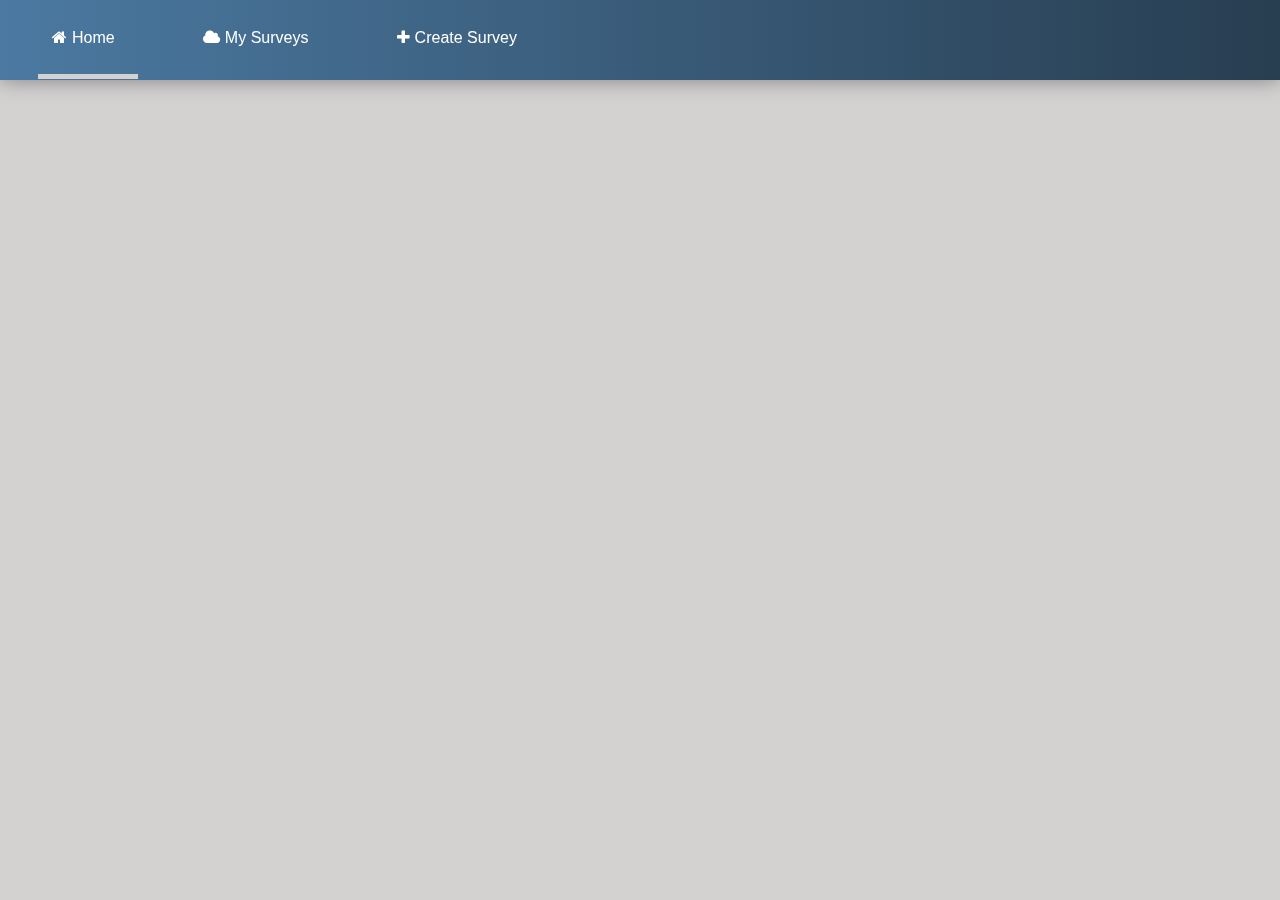
<file: src/main/resources/static/html/dashboard.html>
<html>
    <head>
        <meta content="text/html;charset=utf-8" http-equiv="Content-Type"/>
        <meta content="utf-8" http-equiv="encoding"/>
        <link rel='stylesheet' type='text/css' href="../css/style.css" />
        <script src="../js/jquery-3.5.1.min.js"></script>
        <meta name="viewport" content="width=device-width, initial-scale=1"/>
        <link rel="stylesheet" href="https://www.w3schools.com/w3css/4/w3.css"></link>
        <link rel="stylesheet" href="https://cdnjs.cloudflare.com/ajax/libs/font-awesome/4.7.0/css/font-awesome.min.css"></link>
        <script src="https://ajax.googleapis.com/ajax/libs/jquery/3.5.1/jquery.min.js"></script>
    </head>
    <body>
        <div id="navbar">
            <div id="selectorh"></div>
            <div id="separator"></div>
            <button class="btn" id="h"><i class="fa fa-home" style="margin-right: 5px"></i>Home</button>
            <button class="btn" id="m"><i class="fa fa-cloud" style="margin-right: 5px"></i>My Surveys</button>
            <button class="btn" id="c"><i class="fa fa-plus" style="margin-right: 5px"></i>Create Survey</button>
            <div id="profil"><div id="profile"></div></div>
            <div id="drop">
                <div id="triangle"></div>   
                <div id="dropMenu">
                    <table>
                        <tr>
                            <td><button class="logout">Edit</button></td>
                        </tr>
                        <tr>
                            <td><button class="logout">Log out</button></td>
                        </tr>
                    </table>
                </div>
            </div>
        </div>
        <div class="cont" id="container" style="text-align: center;">
            <h1 id="titleContainer" style="color:#D4D1D1" >File Upload</h1>
            <input type="file" id="fileUpload" style="color:#D4D1D1" /><br></br>
            <div class="progress-bar" id="progressBar">
                <div class="progress-bar-fill">
                    <span class="progress-bar-text">0%</span>
                </div>
            </div>
            <p id="error" style="color: white;"></p>
        <div id="inputSubmit"  ><i class="fa fa-plus"></i><input type="submit" id="submit" class="btn" style="color:#D4D1D1" /></div>
        </div>
        <div id="container1" style="text-align: center;">
            <table class="table-container">
                <thead>
                    <tr>
                        <th>Name</th>
                        <th>Date of upload</th>
                        <th>Link</th>
                    </tr>
                </thead>
                <tbody>
                    <tr>
                        <td>Last Project</td>
                        <td>23/04/2000</td>
                        <td>https://a-link/files/myfileakjssssssssss</td>
                    </tr>
                    <tr>
                        <td>Last Project</td>
                        <td>23/04/2000</td>
                        <td>https://a-link/files/myfile</td>
                    </tr>
                    <tr>
                        <td>Last Project</td>
                        <td>23/04/2000</td>
                        <td>https://a-link/files/myfile</td>
                    </tr>
                </tbody>
            </table>
        </div>
    </body>
    <script src="../js/mainJS.js"></script>
    <script src="../js/requests.js"></script>
    <script>function click(){alert()}</script>
</html>
</file>
<file: src/main/resources/static/css/style.css>
#navbar {
    position: absolute;
    position: sticky;
    height: 80px;
    width: 100%;
    background: linear-gradient(0.25turn, #4B79A1, #283E51);
    top: 0;
    text-align: left;
    margin-left: 0;
    box-shadow: 0px 0px 20px gray;
}

body {
    background-color: rgb(212, 209, 209);
}

.btn {
    background-color: transparent;
    padding: 15px 32px;
    border: none;
    color: white;
    text-align: center;
    text-decoration: none;
    font-size: 16px;
    
    margin-left: 20px;
    margin-top: 11px;
}
.btn:hover {
    color: rgb(212, 209, 209);
    cursor: pointer;
}
.btn:active {
    color: rgb(146, 143, 143);
}

.table-container {
    border-collapse: collapse;
    margin: 25px 0;
    font-size: 0.9em;
    min-width: 400px;
    border-radius: 5px 5px 0 0;
    overflow: hidden;
    background-color: #ececec;
    box-shadow: 0 0 20px rgb(0, 0, 0, 0.15);
}

.table-container thead tr {
    background-color: #4B79A1;
    color: white;
    text-align: left;
    font-weight: bold;
}

.table-container td,
.table-container th {
    padding: 12px 15px;
    text-align: left;

}

.table-container tbody tr {
    border-bottom: 1px solid rgb(187, 187, 187);
}

.table-container tbody tr:hover {
    color: #4B79A1;
    background-color: #eeeeee;
    box-shadow: 0 0 5px rgb(0, 0, 0, 0.15);
}

.table-container tbody tr:nth-of-type(even) {
    background-color: #d4d4d4;
}

.table-container tbody tr:last-of-type {
    border-bottom: 2px solid #4B79A1;
}

#container1 {
    margin-top: 5%;
    margin-left: 35%;
    height: max-content;
    width: max-content;
    display: none;
}

.cont {
    background-color: #3B5E7D;
    box-shadow: 0px 0px 20px gray;
    height: max-content;
    width: 25%;
    margin-top: 5%;
    margin-left: 35%;
    display: none;
}
#selectorh {
    height: 5px;
    width: 100px;
    background-color: rgb(212, 209, 209);
    position: absolute;
    margin-top: 74px;
    margin-left: 38px;
}

#titleContainer {
    color: white;
    font-weight: lighter;
    font-family: Arial, Helvetica, sans-serif;
}
#submit {
    margin-left: -20;
    margin-top: 80px;
}

#separator {
    background-color: gray;
    opacity: 0.7;
    height: 60px;
    width: 1px;
    position: absolute;
    left: 1830px;
    top: 10px;
}

#fileUpload {
    color: #D4D1D1;
    margin-left: 50px;
}
#inputSubmit {
    color: #D4D1D1;
}

#profile {
    height: 50px;
    width: 50px;
    position: absolute;
    background-color: white;
    margin-left: 1850;
    border-radius: 50%;
    top: 15px;
}

#more {
    margin-left: 1760;
    font-size: large;
    position: absolute;
    top: 27px;
    color: white;
}

#profile {
    position: absolute;
}
#triangle {
    width: 0;
    height: 0;
    border-left: 10px solid transparent;
    border-right: 10px solid transparent;
    position: absolute;
    border-bottom: 18px solid white;
    margin-left: 1865;
    display: none;
}
#dropMenu {
    height: 150px;
    width: 150px;
    position: absolute;
    background-color: white;
    box-shadow: 2px 2px 4px gray;
    border-radius: 2%;
    margin-left: 1750;
    margin-top: 16px;
    text-align: center;
    display: none;
}

.logout{
    font-size: 15px;
    margin-left: 35px;
    margin-top: 10px;
}

.progress-bar {
    height: 35px;
    width: 250px;
    border: 2px solid black;
    border-radius: 1%;
    margin-left: 110px;
    display: none;
}

.progress-bar-fill {
    height: 100%;
    width: 0%;
    background: gray;
    align-items: center;
    opacity: 0.5;
    font-weight: bold;
    transition: width 0.25s;
}

.progress-bar-text  {
    margin-top: 20px;
    margin-left: 10px;
    font-weight: bold;
}
</file>
